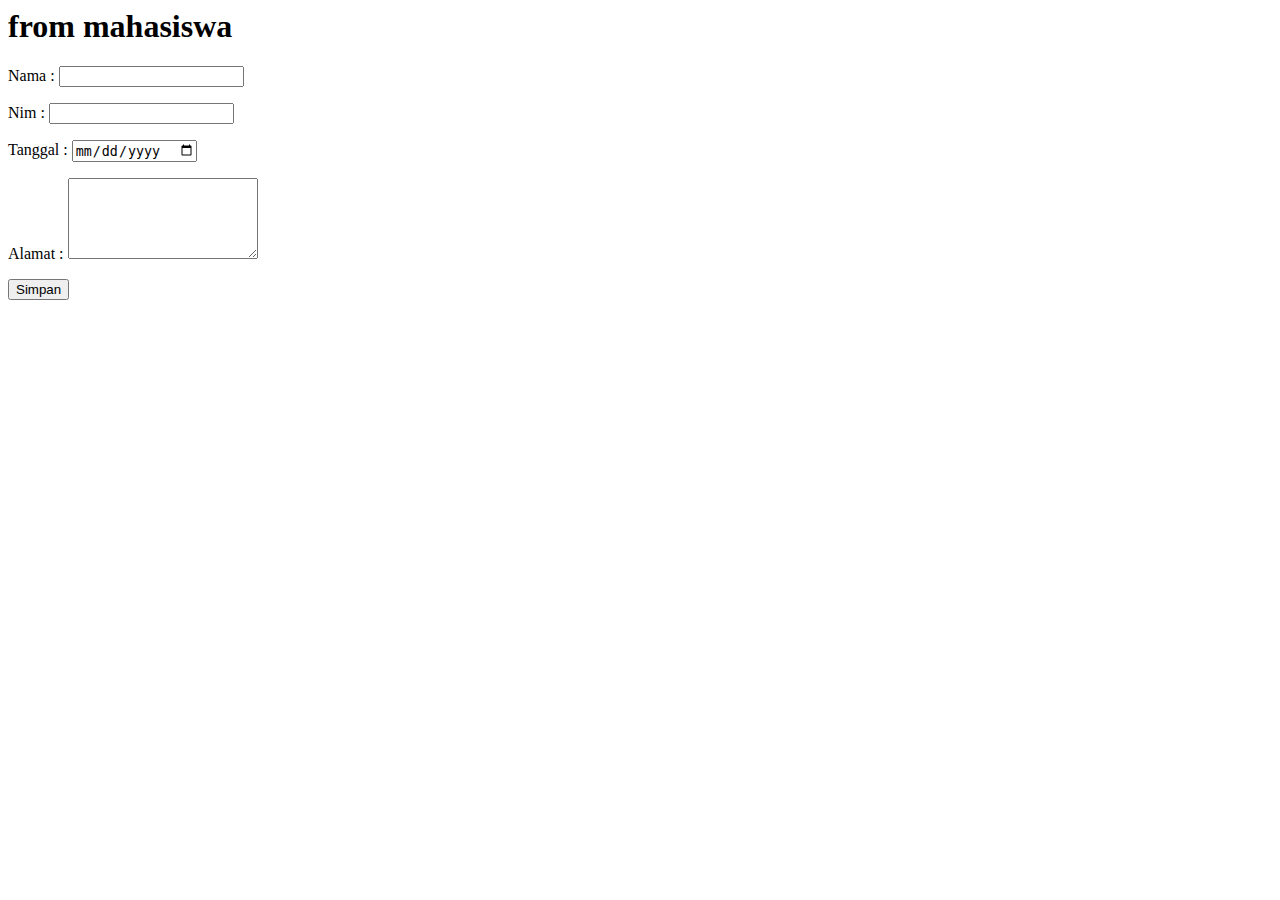
<file: index.html>
<html lang="en">
    <head>
        <title>Text Input Control</title>
    </head>

    <body>
        <from action="form.php" method="post">
            <table>
                <h1>from mahasiswa</h1>
                <p>
                    <label>Nama :</label>
                    <input type="text" name="nama" />
                </p>
                <p>
                    <label> Nim :</label>
                    <input type="number" name="NIM" />
                </p>
                <p>
                    <label> Tanggal :</label>
                    <input type="date" name="Tanggal" />
                </p>
                <p>
                    <label> Alamat :</label>
                    <textarea name="Alamat" rows="5" cols="21"></textarea>
                </p>
                <p>
                    <input type="submit" name="Simpan" value="Simpan" />
                </p>
                </table>
                </from>
                </body>
                </html>
</file>
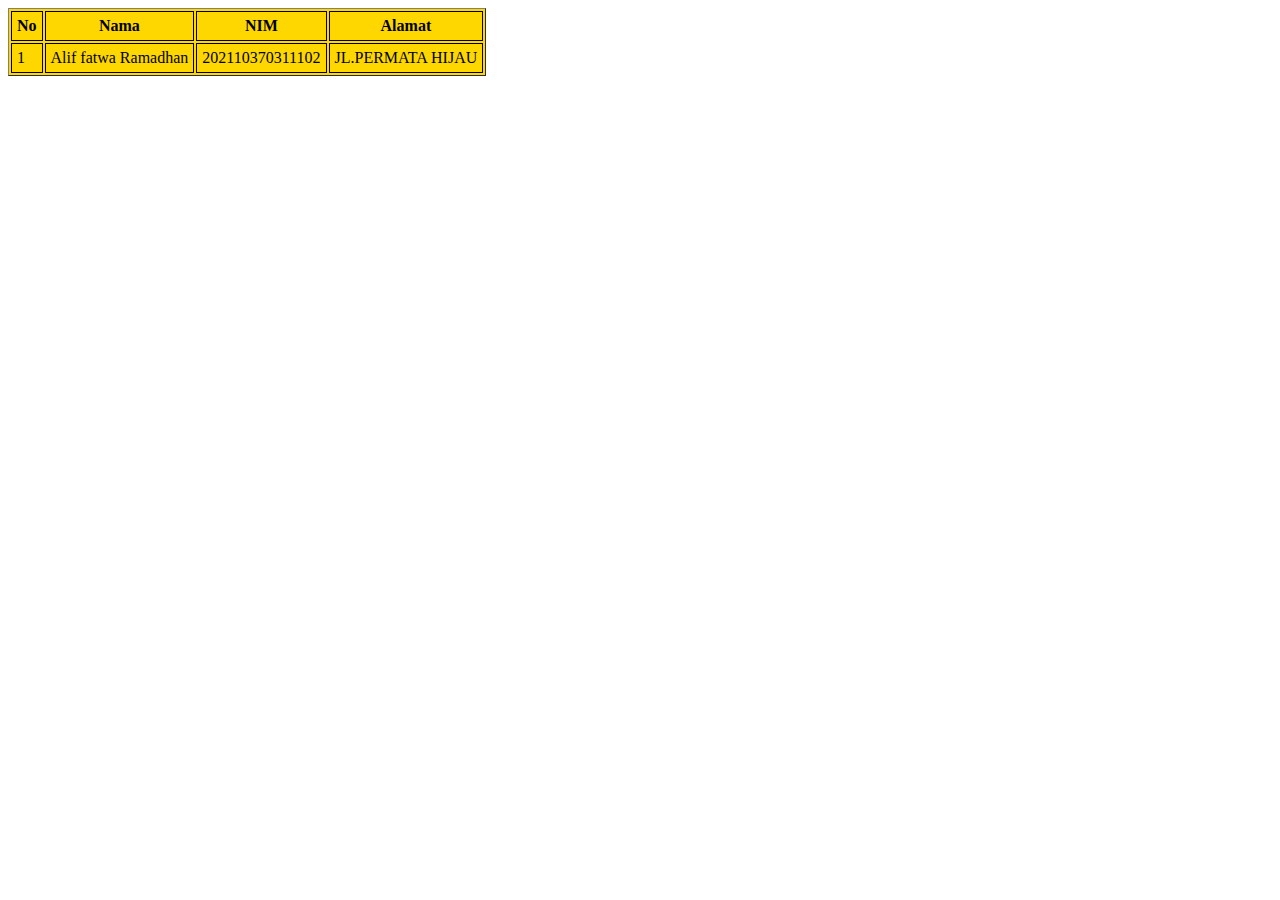
<file: table.html>
<!DOCTYPE html>
<html>
    <head>
        <link rel="stylesheet" href="./style.css" />
        <title> text input Control</title>
        </head>

        <body>
            <table class="table1" border="1">

            <tr>
                <th>No</th>
                <th>Nama</th>
                <th>NIM</th>
                <th>Alamat</th>
            </tr>
            <tr>
                <td>1</td>
                <td>Alif fatwa Ramadhan</td>
                <td>202110370311102</td>
                <td>JL.PERMATA HIJAU</td>
            </tr>
            </table>
            </body>
            </html>
</file>
<file: style.css>
.table1 {
    color: black;
    background-color: gold;
}

th,
td {
    border: 1px solid;
    padding: 5px;
}
</file>
